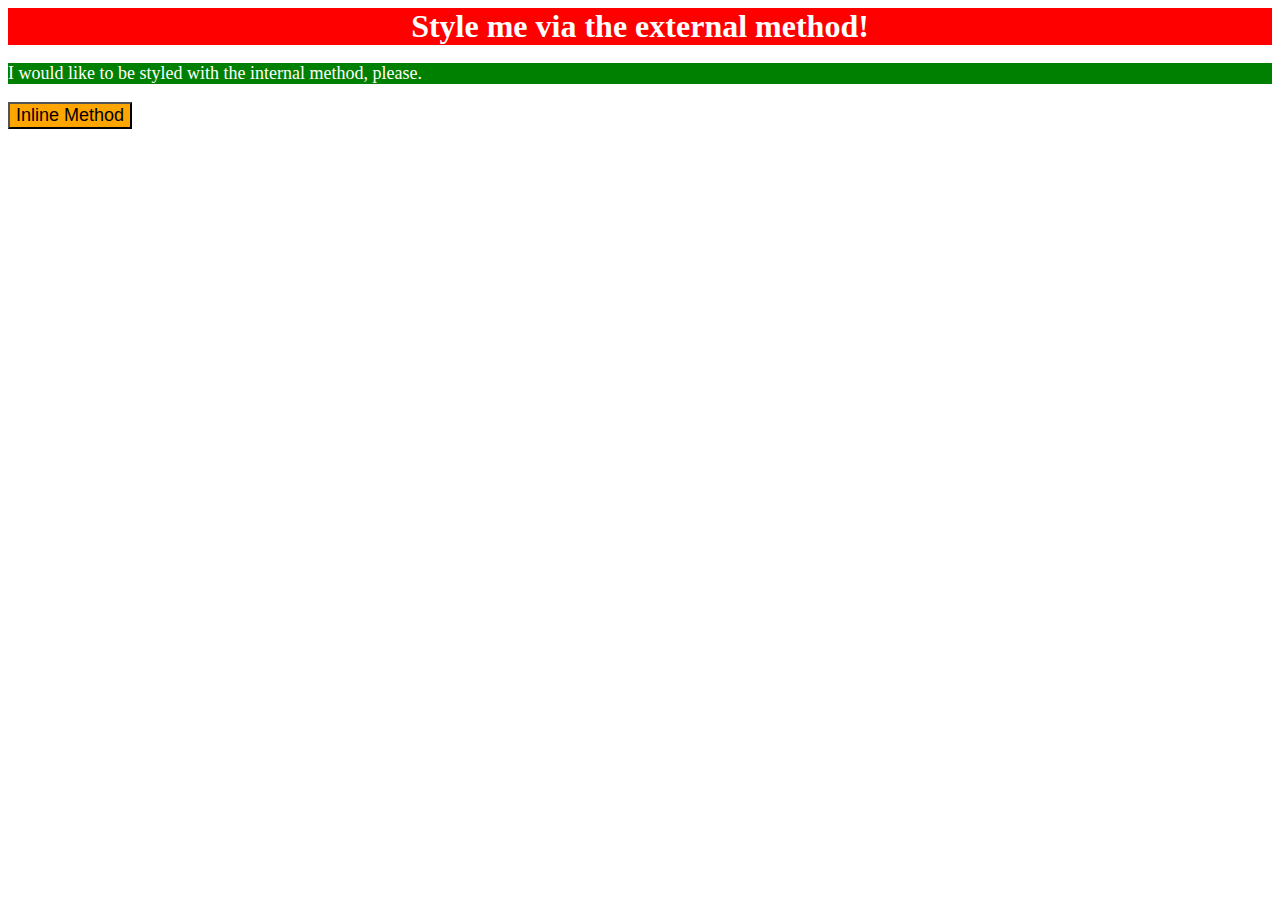
<file: foundations/intro-to-css/01-css-methods/index.html>
<!DOCTYPE html>
<html lang="en">
  <head>
    <meta charset="UTF-8">
    <meta http-equiv="X-UA-Compatible" content="IE=edge">
    <meta name="viewport" content="width=device-width, initial-scale=1.0">
    <link rel="stylesheet" href="styles.css">
    <title>Methods for Adding CSS</title>

    <style>
        p {
            background-color: green;
            color: white;
            font-size: 18px;
        }
    </style>
  </head>

  <body>
    <div class="external">Style me via the external method!</div>
    <p>I would like to be styled with the internal method, please.</p>
    <button style="background-color: orange; font-size: 18px;">Inline Method</button>
  </body>
</html>
</file>
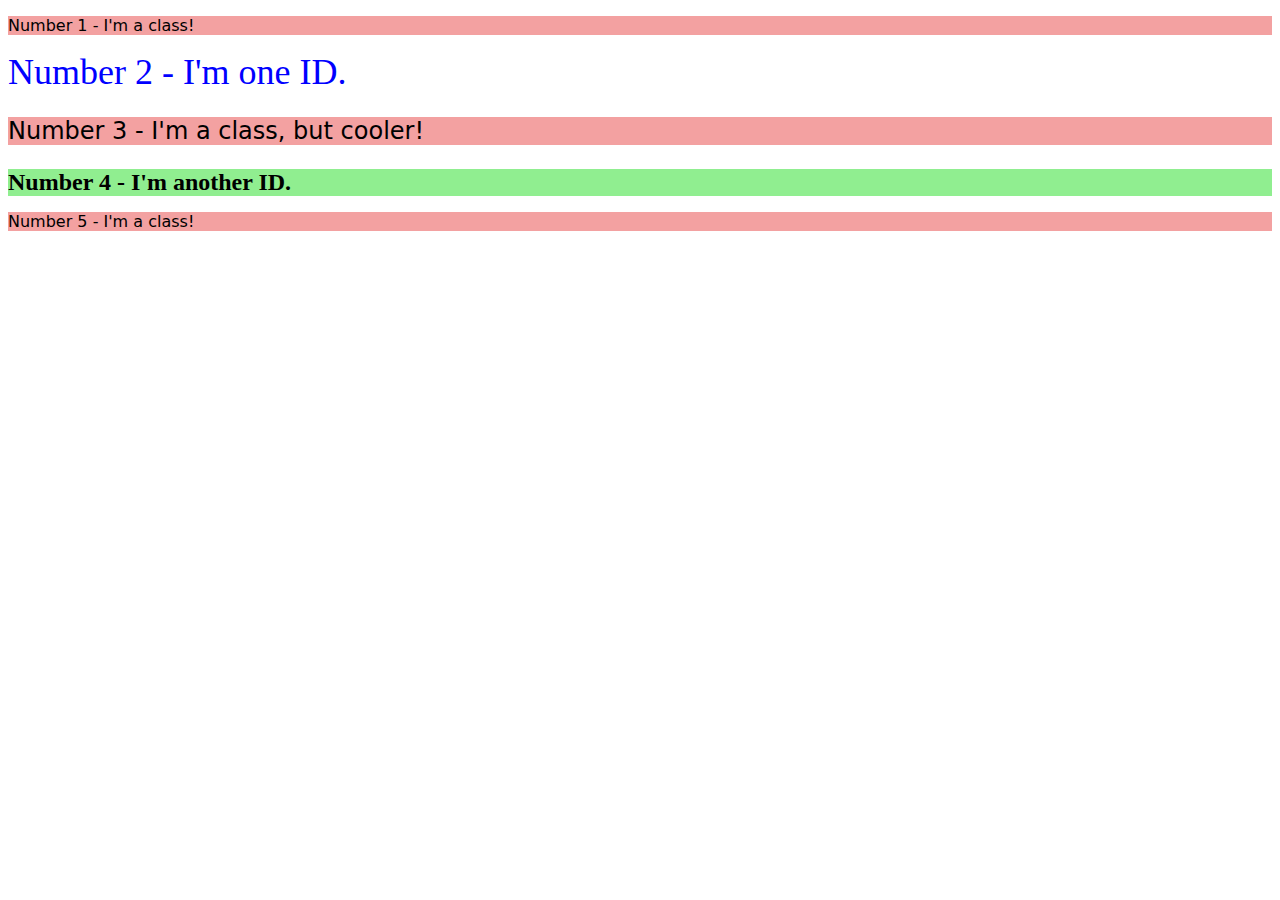
<file: foundations/intro-to-css/02-class-id-selectors/index.html>
<!DOCTYPE html>
<html lang="en">
  <head>
    <meta charset="UTF-8">
    <meta http-equiv="X-UA-Compatible" content="IE=edge">
    <meta name="viewport" content="width=device-width, initial-scale=1.0">
    <title>Class and ID Selectors</title>
    <link rel="stylesheet" href="style.css">
  </head>
  <body>
    <p class="first">Number 1 - I'm a class!</p>
    <div id="blue-text">Number 2 - I'm one ID.</div>
    <p class="first second">Number 3 - I'm a class, but cooler!</p>
    <div id="green-background">Number 4 - I'm another ID.</div>
    <p class="first">Number 5 - I'm a class!</p>
  </body>
</html>
</file>
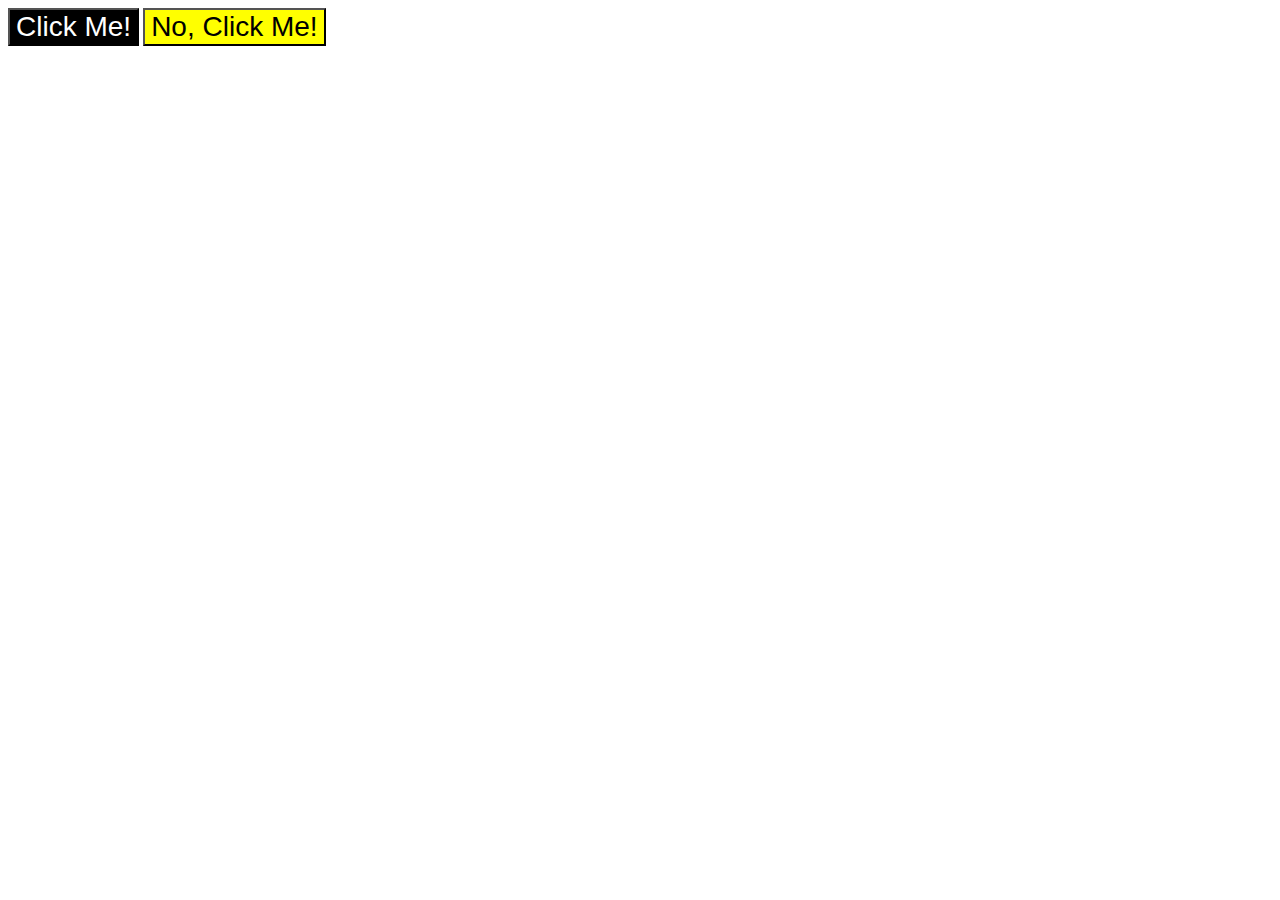
<file: foundations/intro-to-css/03-grouping-selectors/index.html>
<!DOCTYPE html>
<html lang="en">
  <head>
    <meta charset="UTF-8">
    <meta http-equiv="X-UA-Compatible" content="IE=edge">
    <meta name="viewport" content="width=device-width, initial-scale=1.0">
    <title>Grouping Selectors</title>
    <link rel="stylesheet" href="style.css">
  </head>
  <body>
    <button class="shared me">Click Me!</button>
    <button class="shared no-me">No, Click Me!</button>
  </body>
</html>
</file>
<file: foundations/intro-to-css/01-css-methods/styles.css>
.external {
    background-color: red;
    color: white;
    text-align: center;
    font-size: 32px;
    font-weight: bold;
}
</file>
<file: foundations/intro-to-css/02-class-id-selectors/style.css>
.first {
    background-color: #f3a1a1;
    font-family: Verdana, 'DejaVu Sans', sans-serif;
}

.second {
    font-size: 24px;
}

#blue-text {
    color: #0000ff;
    font-size: 36px;
}

#green-background {
    background-color: #90ee90;
    font-size: 24px;
    font-weight: bold;
}
</file>
<file: foundations/intro-to-css/03-grouping-selectors/style.css>
.shared {
    font-size: 28px;
    font-family: Helvetica, 'Times New Roman', sans-serif;
}

.me {
    background-color: black;
    color: white;
}

.no-me {
    background-color: yellow;
}
</file>
